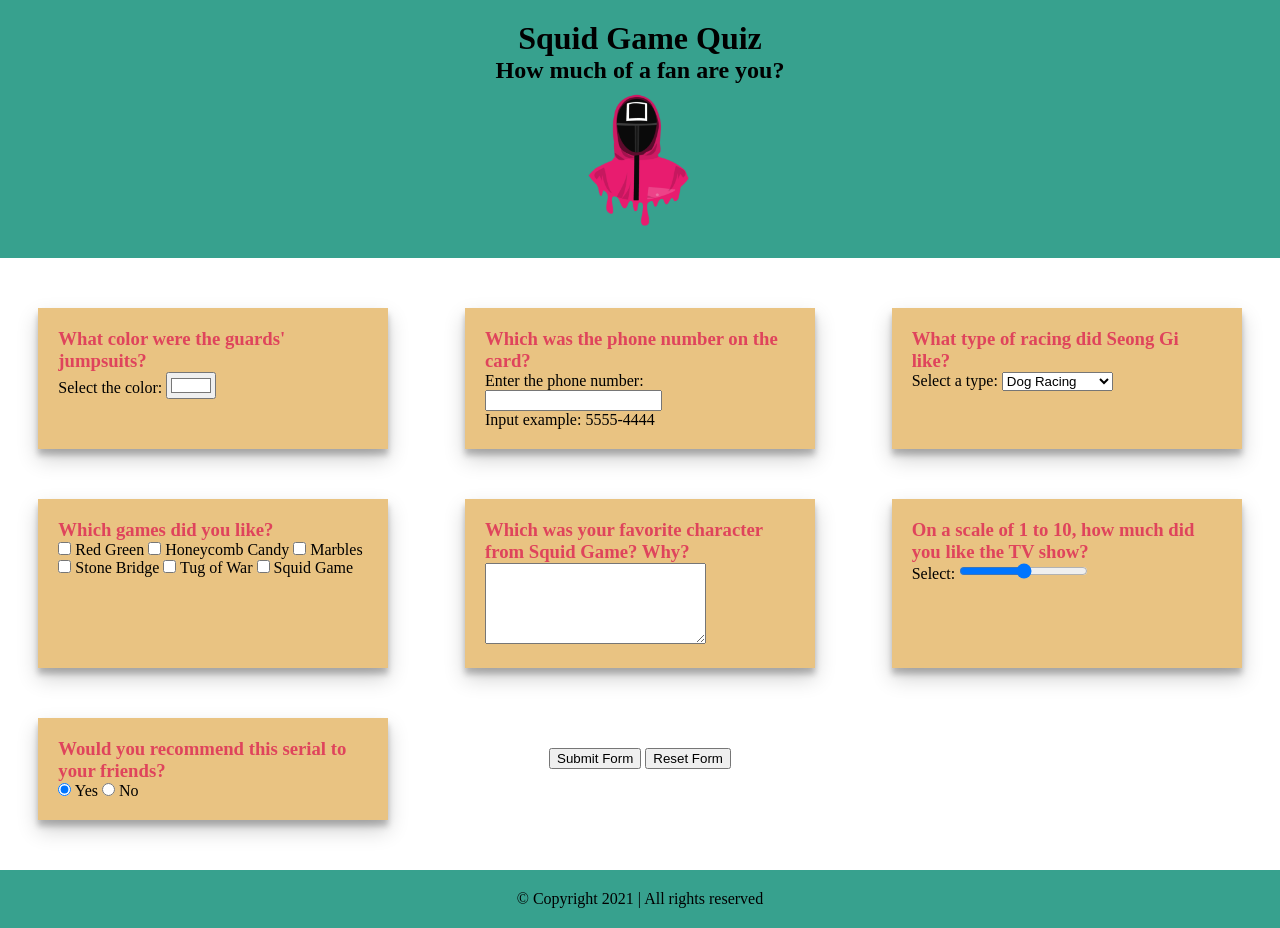
<file: CSS/index.html>
<!DOCTYPE html>

<html lang="en">
<head>
    <meta charset="UTF-8">
    <meta http-equiv="X-UA-Compatible" content="IE=edge">
    <meta name="viewport" content="width=device-width, initial-scale=1.0">
    <link rel="stylesheet" href="style.css">
    <title>Squid Game Form</title>
</head>
<header>
    <h1>Squid Game Quiz</h1>
    <h2>How much of a fan are you?</h2>
    <img src="mask.png" alt="Squid Game"> 
</header>
<body>
    <main>
        <form action="#" method="POST" class="form">
     
                <div class="question">
                    <h3>What color were the guards' jumpsuits?</h3>
                    <label for="pick-color">Select the color:</label>
                    <input type="color" id="pick-color" value="#ffffff" />
                </div>    

                <div class="question">
                    <h3>Which was the phone number on the card?</h3>
                    <label for="phone-number" >Enter the phone number:</label>
                    <input type="tel" id="phone-number" pattern="[0-9]{4}-[0-9]{4}" required/>
                    <p>Input example: 5555-4444</p>
                </div>

                <div class="question">
                    <h3>What type of racing did Seong Gi like?</h3>
                    <label>Select a type:</label>
                    <select>
                        <option value="dog">Dog Racing</option>
                        <option value="hourse">Hourse Racing</option>
                        <option value="car">Car Racing</option>
                        <option value="cow">Cow Racing</option>
                    </select>
                </div>
                
                <div class="question">
                    <h3>Which games did you like? </h3>
                    <input type="checkbox" name="games" id="Red-green">
                    <label for="Red-green">Red Green</label>
                    <input type="checkbox" name="games" id="honeycomb">
                    <label for="honeycomb">Honeycomb Candy</label>
                    <input type="checkbox" name="games" id="Marbles">
                    <label for="Marbles">Marbles</label>
                    <input type="checkbox" name="games" id="Stone Bridge">
                    <label for="Stone Bridge">Stone Bridge</label>
                    <input type="checkbox" name="games" id="Tug of war">
                    <label for="Tug of war">Tug of War</label>
                    <input type="checkbox" name="games" id="Squid Game">
                    <label for="Squid Game">Squid Game</label>
                </div>

                <div class="question">
                    <h3>Which was your favorite character from Squid Game? Why?</h3>
                    <textarea cols="25" rows="5" spellcheck="true"></textarea>
                </div>

                <div class="question">
                    <h3>On a scale of 1 to 10, how much did you like the TV show?</h3> 	
                    <label for="scale">Select:</label>
                    <input type="range" min="0" max="10">
                 </div>

                <div class="question">
                    <h3>Would you recommend this serial to your friends?</h3>
                    <input type="radio" name="recommend" value="yes" checked>
                    <label for="yes">Yes</label>
                    <input type="radio" name="recommend" value="no">
                    <label for="no">No</label>
                </div>    
                
                <div class="buttons">
                    <input type="submit" value="Submit Form">
                    <input type="reset" value="Reset Form">
                </div>
        </form> 
        
    </main>

    <footer class="footer">
        <p> &copy Copyright 2021 | All rights reserved</p>
    </footer>
    
</body>
</html>
</file>
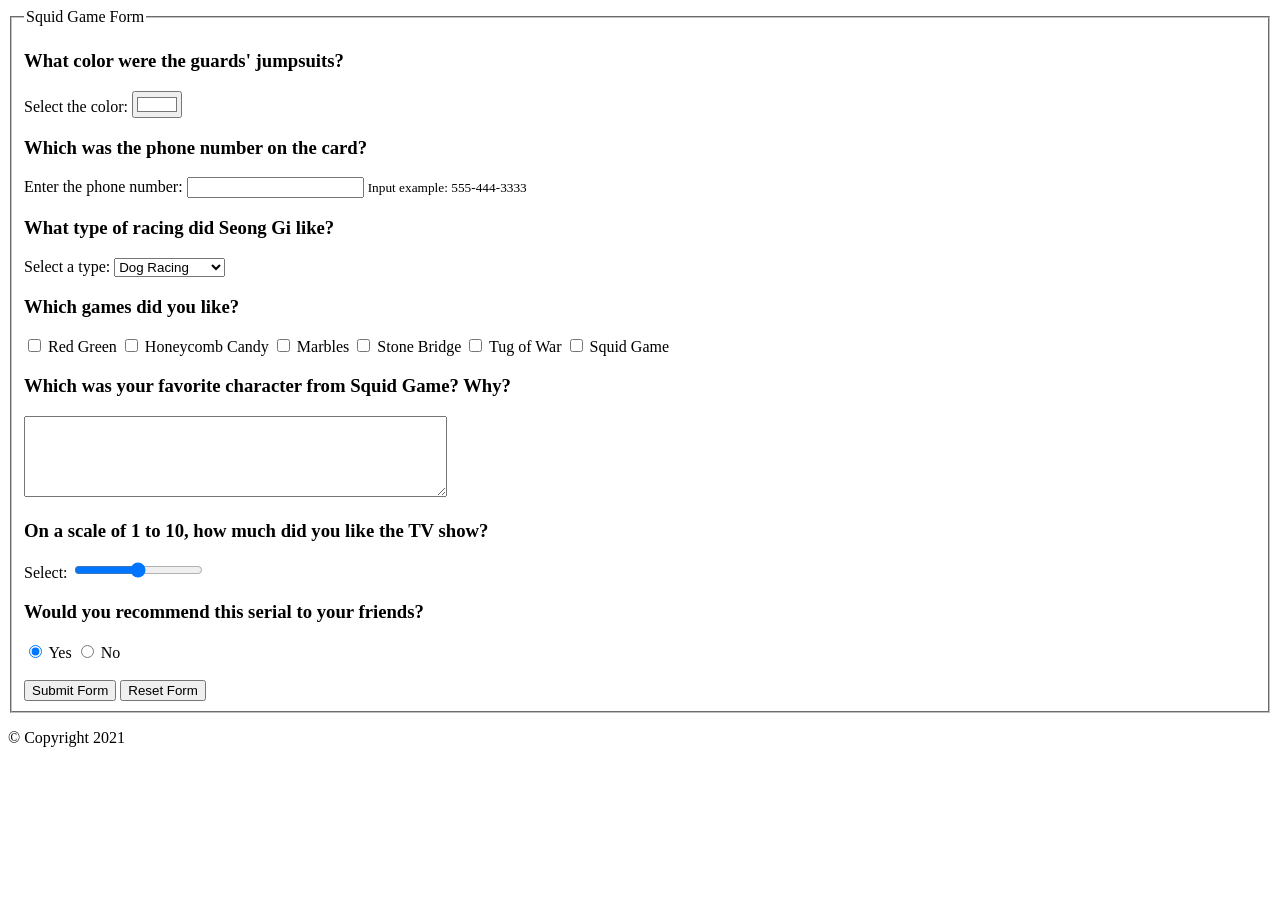
<file: HTMLPractice/index.html>
<!DOCTYPE html>

<html lang="en">
<head>
    <meta charset="UTF-8">
    <meta http-equiv="X-UA-Compatible" content="IE=edge">
    <meta name="viewport" content="width=device-width, initial-scale=1.0">
    <title>Squid Game Form</title>
</head>
<body>
    <main>
    <form action="#" method="POST">
        <fieldset>
            <legend>Squid Game Form</legend>
        <h3>What color were the guards' jumpsuits?</h3>
        <label for="color">Select the color:</label>
        <input type="color" value="#ffffff" />

        <h3>Which was the phone number on the card?</h3>
        <label for="phone-number" >Enter the phone number:</label>
        <input type="tel" pattern="[0-9]{3}-[0-9]{3}-[0-9]{4}"required/>
        <small>Input example: 555-444-3333</small>

        <h3>What type of racing did Seong Gi like?</h3>
        <label>Select a type:</label>
        <select>
            <option value="dog">Dog Racing</option>
            <option value="hourse">Hourse Racing</option>
            <option value="car">Car Racing</option>
            <option value="cow">Cow Racing</option>
        </select>
        

        <h3>Which games did you like? </h3>
         <input type="checkbox" name="games">
         <label for="Red green">Red Green</label>
         <input type="checkbox" name="games">
         <label for="honeycomb">Honeycomb Candy</label>
         <input type="checkbox" name="games">
         <label for="Marbles">Marbles</label>
         <input type="checkbox" name="games">
         <label for="Stone Bridge">Stone Bridge</label>
         <input type="checkbox" name="games">
         <label for="Tug of war">Tug of War</label>
         <input type="checkbox" name="games">
         <label for="Squid Game">Squid Game</label>

       
        <h3>Which was your favorite character from Squid Game? Why?</h3>
        <textarea cols="50" rows="5" spellcheck="true"></textarea>

        <h3>On a scale of 1 to 10, how much did you like the TV show?</h3> 	
        <label for="scale">Select:</label>
        <input type="range" min="0" max="10">

        <h3>Would you recommend this serial to your friends?</h3>
            <input type="radio" name="recommend" value="yes" checked>
            <label for="yes">Yes</label>
            <input type="radio" name="recommend" value="no">
            <label for="no">No</label>
        </section>
       
        <br><br>
        
        <input type="submit" value="Submit Form">
        <input type="reset" value="Reset Form">


    </fieldset>
    </form> 
    </main>


    <footer>
        <p> &copy Copyright 2021</p>
    </footer>
    
</body>
</html>
</file>
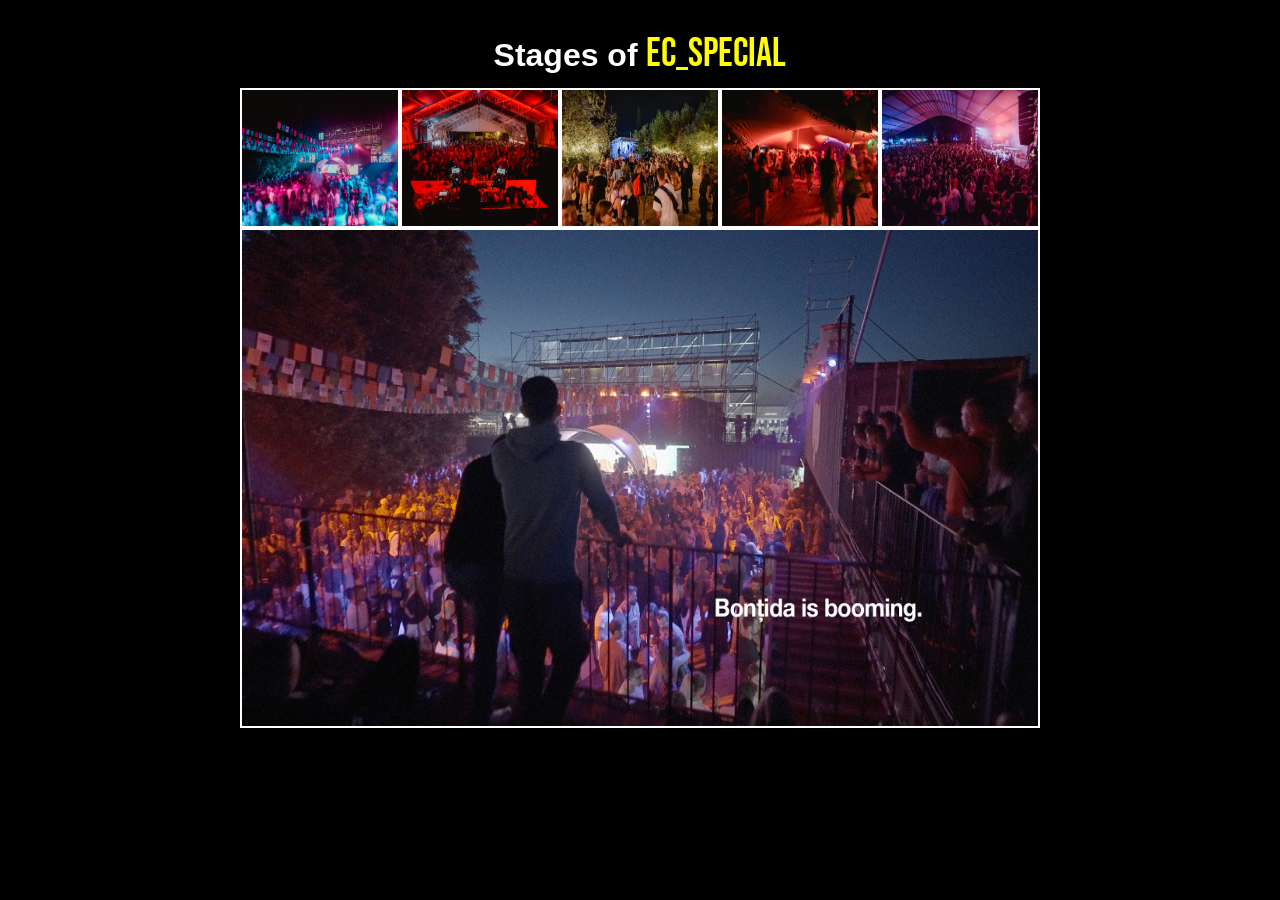
<file: ImageGallery/index.html>
<!DOCTYPE html>
<html lang="en">
<head>
    <meta charset="UTF-8">
    <meta http-equiv="X-UA-Compatible" content="IE=edge">
    <meta name="viewport" content="width=device-width, initial-scale=1.0">
    <link rel="stylesheet" href="style.css">
    <title>Image Gallery</title>
</head>
<body>
    <div class="gallery">
        <header>
            <h1>Stages of <span>EC_SPECIAL</span></h1>
        </header>
        
        <div class="stages" id="stages">
            <img src="image/boohaMansion.jpg" alt="Booha Mansion Stage" >
            <img src="image/danceGarden.jpg" alt="Dance Garden Stage">
            <img src="image/beachStage.jpg" alt="Beach Stage">
            <img src="image/hideout.jpg" alt= "Hideout Stage">
            <img src="image/shizzleBass.jpg" alt="Shizzle Bass Stage">
        </div>

        <div class="main-photo">
            <img src="image/bontida.jpg" id="mainPhoto">
        </div>
    </div>

    <script>
        stages.addEventListener('click', function (event) {
          mainPhoto.src=event.target.src;
        });
      </script>
</body>
</html>
</file>
<file: CSS/style.css>
@import "./theme.css";
@import "./footer.css";

*{
    box-sizing: border-box;
    margin:0px;
}


header{  
  background-color: var(--main-color);
  padding: 20px;
  text-align: center;
}

img{
    height: 150px;
    top:0;
}

h3{
    color:var(--text-color);
}

textarea{
    justify-self: center;
}
.form{
    display: grid;
    grid-template-columns: 1fr 1fr 1fr;
    /* grid-template-rows: 1fr 1fr 1fr; */
    grid-gap: 50px;
    padding: 50px 25px;
}

.question{

    box-shadow: rgba(0, 0, 0, 0.19) 0px 10px 20px, rgba(0, 0, 0, 0.23) 0px 6px 6px;
    background: rgb(218,155,47, 0.6);
    padding: 20px;
    width: 350px;
    justify-self: center;

}
.question:hover{
    background: rgb(218,155,47, 1);
}

.buttons{
    display: block;
    padding: 30px;
    text-align: center;

}



@media only screen and (max-width:1024px){
    .form {
        grid-gap: 20px;
   }

   .question {
       width: 350px;
   }
}

@media only screen and (max-width:768px){
    .form{
        grid-template-columns: 1fr 1fr;
        /* grid-template-rows: repeat(4, 1fr); */
    }
}

@media only screen and (max-width:480px){
    .form{
        grid-template-columns: 1fr;
        /* grid-template-rows: repeat(8, 1fr); */

    }

    .question {
        width: 280px;
    }
}
</file>
<file: ImageGallery/style.css>
@import url('https://fonts.googleapis.com/css2?family=Bebas+Neue&display=swap');

*{
    margin: 0px;
    box-sizing: border-box;
    background-color: black;
}
header{
    display: inline-block;
}
span{
    color:yellow;
    font-family: 'Bebas Neue', cursive;
    font-weight: 500;
    font-size: 40px;
}
h1{
    color:white;
    padding-top: 30px;
    padding-bottom: 10px;
    font-family: Arial, Helvetica, sans-serif;
   
}
img{   
    border: 2px solid white;
}
.stages{
    display: flex;
    flex-direction: row;

}
.stages img{
    height:140px;
    width: 160px;
}

.main-photo img{
    height:500px;
    width: 800px; 
}


.gallery {
    display: flex;
    flex-direction: column;
    justify-content:center;
    align-items:center;
  
}



@media only screen and (max-width:768px){
    .stages{
        display: flex;
        flex-direction: row;
        justify-content:center;
        align-items:center;
        width: 500px;
    }

    .stages img{
        height:70px;
        width: 96px;
    }

    .main-photo img{
        height:300px;
        width: 480px; 
    }

    .gallery {
        display: flex;
        flex-direction: column;
        justify-content:center;
        align-items:center;
    }
}

@media only screen and (max-width:480px){
    .stages{
        display: flex;
        flex-direction: column;
        justify-content:center;
        align-items:center;
    }

    .stages img{
        height:170px;
        width: 200px;
    }

    .main-photo img{
        height:200px;
        width: 300px; 
    }

    .gallery {
        display: flex;
        flex-direction: column;
        justify-content:center;
        align-items:center;
    }
}
</file>
